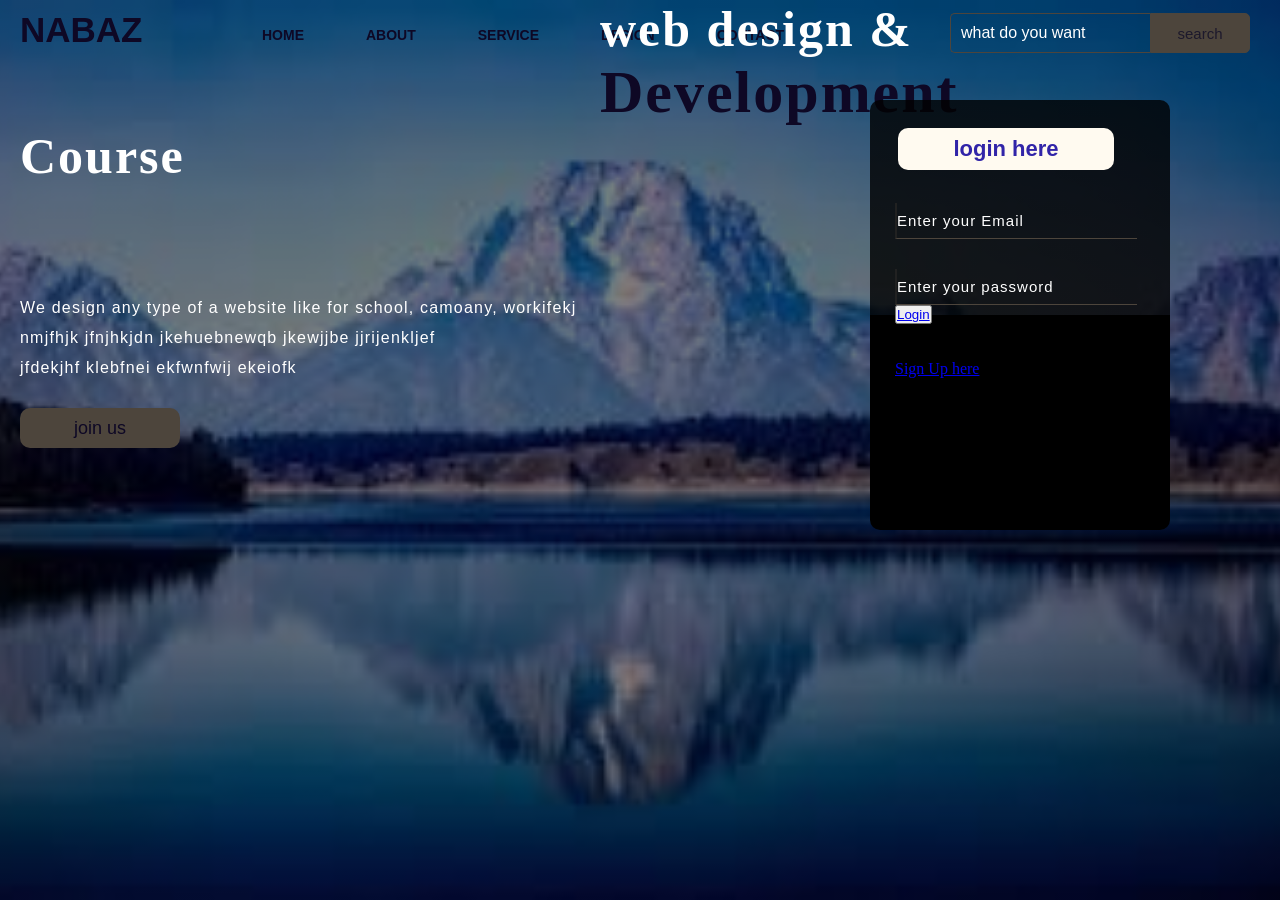
<file: new/index.html>
<!DOCTYPE html>
<html lang="en">
<head>
    <title>web page design</title>
    <link rel="stylesheet" href="style.css">
</head>
<body>
    <div class="main">
        <div class="navbar">
            <div class="icon">
                <h2 class="logo">NABAZ</h2>
            </div>
            <dev class="menu">
                <ul>
                    <li><a href="#">HOME</a></li>
                    <li><a href="#">ABOUT</a></li>
                    <li><a href="#">SERVICE</a></li>
                    <li><a href="#">DESIGN</a></li>
                    <li><a href="#">CONTACT</a></li>
                </ul>
            </dev>
            <div class="search">
                <input class="srch" type="search"name="" placeholder="what do you want">
                <a href="#"><button class="btn">search</button></a>
            </div>
            <div class="content">
                <h1> web design & <br><span>Development</span> <br> Course</h1>
                <p class="par">We design any type of a website like for school, camoany, workifekj <br> nmjfhjk jfnjhkjdn jkehuebnewqb jkewjjbe jjrijenkljef <br> jfdekjhf klebfnei ekfwnfwij ekeiofk</p>
                <button class="cn"><a href="#">join us</a></button>
            </div>
            <div class="form">
                <h2>login here</h2>
                <input type="email" name="email"placeholder="Enter your Email">
                <input type="password" name="password"placeholder="Enter your password">
                <button class="btnn"><a href="#">Login</a></button>

                <p class="link">don't have an account</p><br>
                <a href="#">Sign Up here</a>
                <p class="liw">log in with</p>
            </div>
        </div>
    </div>
</body>
</html>
</file>
<file: new/style.css>
*{
    margin: 0;
    padding: 0;
}
.main{
    width: 100%;
    background: linear-gradient(to top,rgba(0,0,0,0.5)50%,rgba(0,0,0,0.5)50%),url(2.jpg);
    background-position: center;
    background-size: cover;
    height:100vh;

}
.narbar{
    width: 1200px;
    height: 75px;
    margin: auto;
}
.icon{
    width: 200px;
    float: left;
    height: 70px;
}
.logo{
    color:rgb(14, 8, 37);
    font-size: 35px;
    font-family: Arial;
    padding-left:20px;
    float: left; 
    padding-top: 10px;
}
.menu{
    width: 400px;
    float: left;
    height: 70px;

}
ul{
    float: left;
    display: flex;
    justify-content: center;
    align-items: center;

}
ul li{
    list-style: none;
    margin-left: 62px;
    margin-top: 27px;
    font-size: 14px;
}
ul li a{
    text-decoration: none;
    color: rgb(14, 8, 37);
    font-family: Arial;
    font-weight: bold;
    transition: 0.4s ease-in-out;

}
ul li a:hover{
    color:rgb(49, 36, 168);
}
.search{
    width: 330px;
    float: right;
    height: 27px;
}
.srch{
    font-family:'Times New Roman';
    width: 200px;
    height: 40px;
    background: transparent;
    border: 1px solid rgb(77, 69, 60);
    margin-top: 13px;
    color: rgb(29, 25, 44);
    border-right: none;
    font-size: 16px;
    float: left;
    padding: 10px;
    border-bottom-left-radius: 5px;
    border-top-left-radius: 5px;

}
.btn{
    width: 100px;
    height: 40px;
    background: rgb(77, 69, 60);
    border: 1.5px solid rgb(77, 69, 60);
    margin-top: 13px;
    color: rgb(29, 25, 44);
    font-size: 15px;
    border-bottom-right-radius: 5px;
    border-top-right-radius: 5px;

}
.btn:focus{
    outline: none;
}
.srch:focus{
    outline: none;
}
.content{
    width: 1200px;
    height: auto;
    color: #fff;
    position: relative;
}
.content .par{
    padding-left: 20px;
    padding-bottom: 25px;
    font-family: arial;
    letter-spacing: 1.2px;
    line-height: 30px;
}
.content h1{
    font-family: 'Times New Roman';
    font-size: 50px;
    padding-left: 20px;
    margin-bottom: 9%;
    letter-spacing: 2px;

}
.content .cn{
    width: 160px;
    height: 40px;
    background: rgb(77, 69, 60);
    border: none;
    margin-bottom: 10px;
    margin-left: 20px;
    font-size: 18px;
    border-radius: 10px;
    cursor: pointer;
    transition: 0.4s ease;

}
.content .cn a{
    text-decoration: none;
    color: rgb(14, 8, 37);
    transition: 0.3s ease;
}
.cn:hover{
    background-color: #fff;
}
.content span{
    color: rgb(14, 8, 37);
    font-size: 60px;


}

.form{
    width: 250px;
    height: 380px;
    background: linear-gradient(to top,rgb(0,0,0,9)50%, rgb(0,0,0,0.8)50%);
    position: absolute;
    top: 100px;
    left: 870px;
    border-radius: 10px;
    padding: 25px;

    
}
.form h2{
    width: 200px;
    font-family: sans-serif;
    text-align: center;
    color: rgb(49, 36, 168);
    font-size: 22px;
    background-color: floralwhite;
    border-radius: 10px;
    margin: 3px;
    padding: 8px;
   
    

}
.form input{
    width: 240px;
    height: 35px;
    background: transparent;
    border-bottom: 1px solid rgb(77, 69, 60);
    border-top:none;
    border-top: none;
    border-right: none;
    color: #fff;
    font-size: 15px;
    letter-spacing: 1px;
    margin-top: 30px;
    font-family: sans-serif;

}
.form input:focus{
    outline: none;
}
::placeholder{
    color: #fff;
    font-family: Arial;
}
</file>
